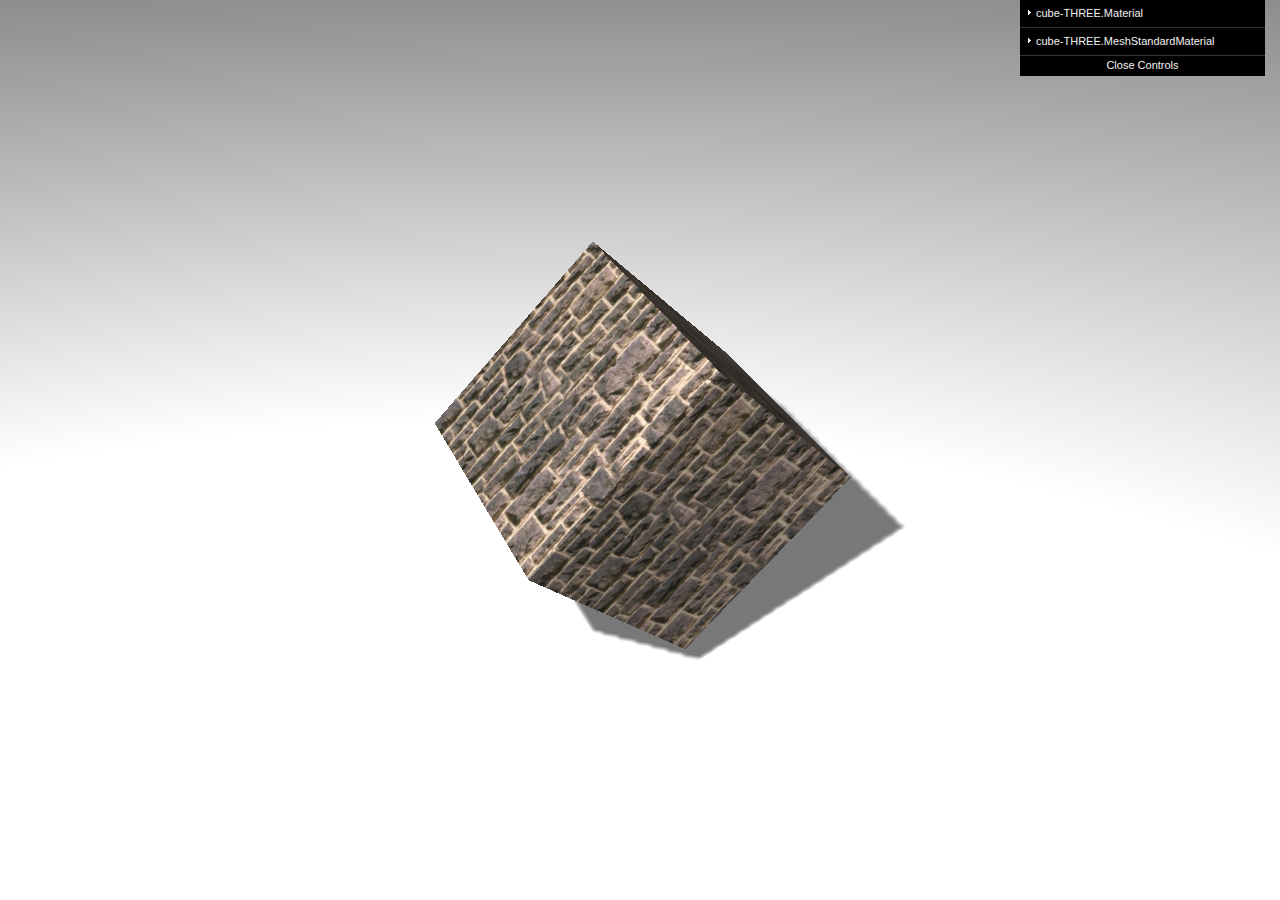
<file: index.html>
<!DOCTYPE html>
<html lang="en">
	<head>
		<title>Mockup 3D</title>
		<script type="text/javascript" charset="UTF-8" src="./libs/three.js"></script>
    <script type="text/javascript" charset="UTF-8" src="./libs/TrackballControls.js"></script>
    <script type="text/javascript" src="./libs/dat.gui.js"></script>
		<script type="text/javascript" src="./mockup.js"></script>

		<link rel="stylesheet" href="main.css">
	</head>

	<body>
		<div id="webgl-output"></div>
		<script type="text/javascript">
			(function () {
				init();
			})();
		</script>
	</body>
</html>
</file>
<file: main.css>
body {
	margin: 0;
			overflow: hidden;
	}
</file>
